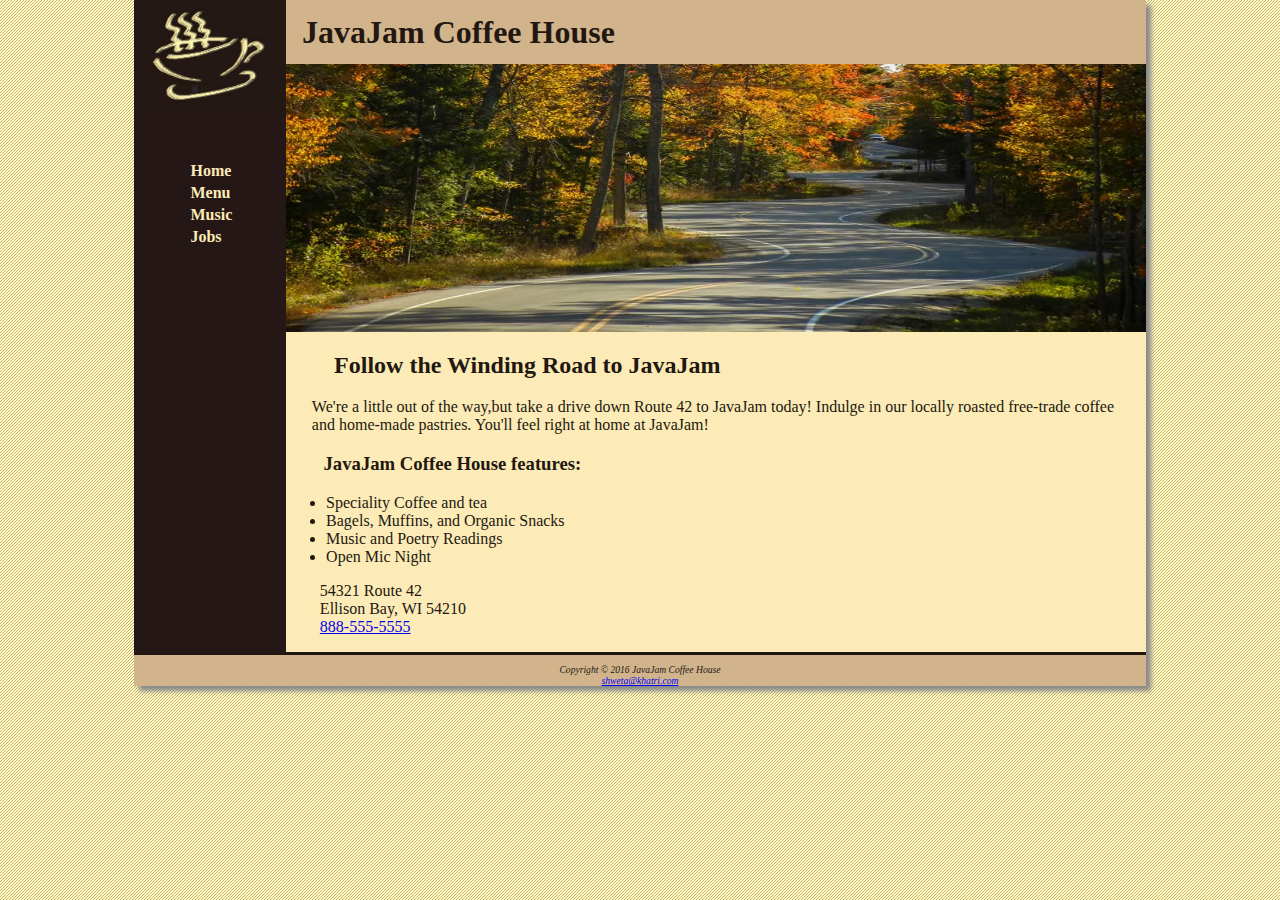
<file: Khatri_JavaJam/index.html>
<html>
<link rel ="stylesheet" href="javajam.css"/>
<div id = "wrapper">
<div id = "sidebar">
<img src="images/javajamlogo.jpg" alt="heroroad" tittle = "heroroad" width = "100%"/>
<div id="nav">
<table>
<tr><td><Strong><a href="index.html">Home</a></Strong></td></tr>
<tr><td><Strong><a href="menu.html">Menu</a></Strong></td></tr>
<tr><td><Strong><a href="music.html">Music</a></Strong></td></tr>
<tr><td><Strong><a href="Jobs.html">Jobs</a></Strong></td></tr>
</table>
</div>
</div>
<div id = "main">
<head>
<h1>&nbsp JavaJam Coffee House</h1>
</head>	
<body>
<img src="images/heroroad.jpg" alt="heroroad" tittle = "heroroad" width = "100%" height = "30%" margin-top = "0"/>
<h2>&nbsp &nbsp &nbsp &nbsp Follow the Winding Road to JavaJam</h2>
<p>We're a little out of the way,but take a drive down Route 42 to JavaJam today! Indulge in our locally roasted free-trade coffee and home-made pastries. You'll feel right at home at JavaJam!</p>
<h3>&nbsp &nbsp &nbsp &nbsp JavaJam Coffee House features:</h3> 
<ul>
 <li>Speciality Coffee and tea</li>
 <li>Bagels, Muffins, and Organic Snacks</li>
 <li>Music and Poetry Readings</li>
 <li>Open Mic Night</li>
</ul>

<p>&nbsp 54321 Route 42</br>&nbsp Ellison Bay, WI 54210</br>&nbsp <a href="tel:+18885555555">888-555-5555</a></p>
</div>
<footer>
  <p>Copyright &copy 2016 JavaJam Coffee House</br><a href="mailto:shweta@khatri.com">shweta@khatri.com</a></p>
</footer>
</div>
</body>
</html>
</file>
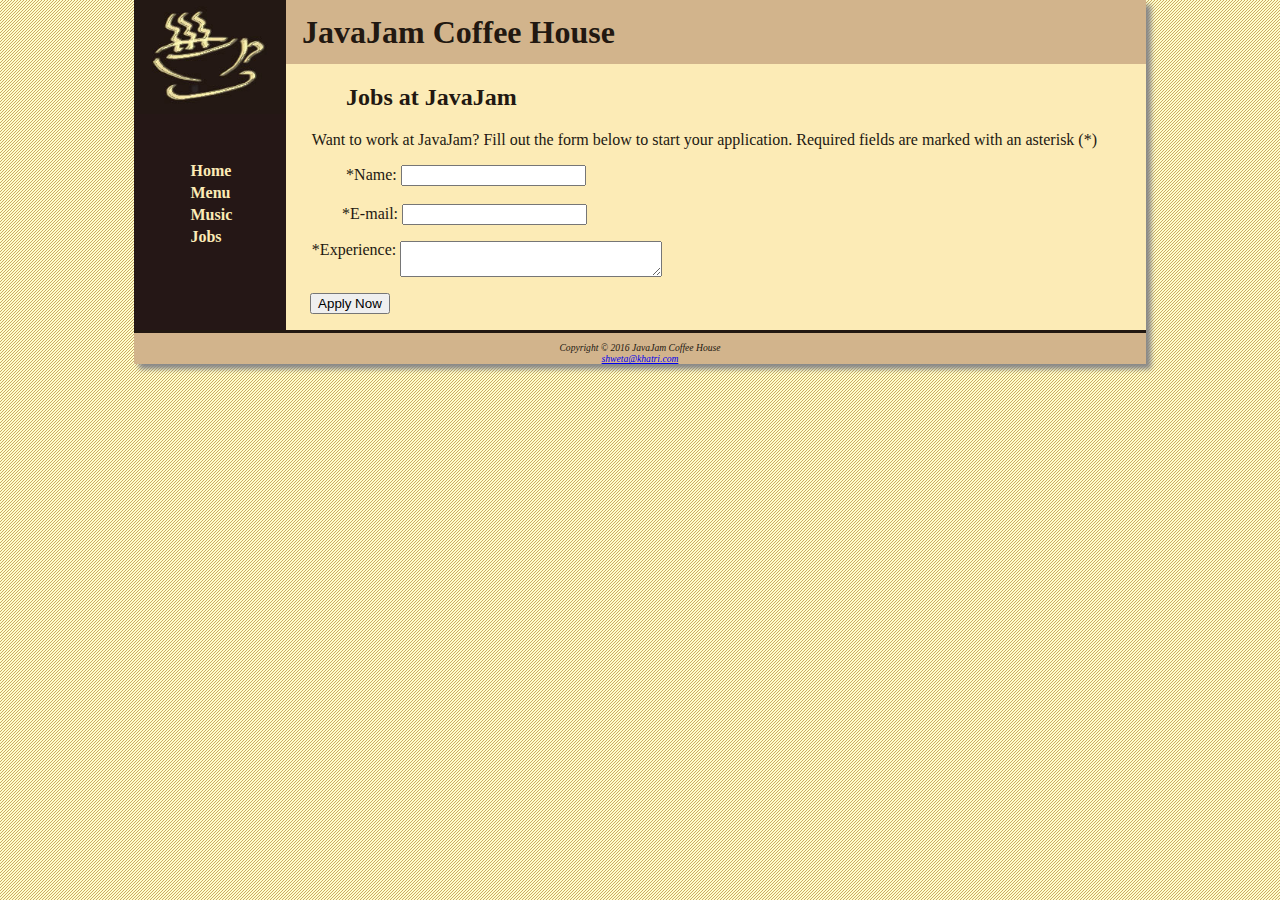
<file: Khatri_JavaJam/Jobs.html>
<html>
<link rel ="stylesheet" href="javajam.css"/>
<div id = "wrapper">
<div id = "sidebar">
<img src="images/javajamlogo.jpg" alt="heroroad" tittle = "heroroad" width = "100%"/>
<div id="nav">
<table>
<tr><td><Strong><a href="index.html">Home</a></Strong></td></tr>
<tr><td><Strong><a href="menu.html">Menu</a></Strong></td></tr>
<tr><td><Strong><a href="music.html">Music</a></Strong></td></tr>
<tr><td><Strong><a href="Jobs.html">Jobs</a></Strong></td></tr>
</table>
</div>
</div>
<div id = "main">
<head>
<h1>&nbsp JavaJam Coffee House</h1>
<script type="text/javascript" src="javascript.js"></script>
</head>	
<body>
<h2>&nbsp &nbsp &nbsp &nbsp &nbsp Jobs at JavaJam</h2>
<p>Want to work at JavaJam? Fill out the form below to start your application. Required fields are marked with an asterisk (*)</p>

<form name="myform" action="index.html" onsubmit="return validateForm()" method="post">
&nbsp &nbsp &nbsp &nbsp &nbsp &nbsp &nbsp &nbsp*Name: <input type="text" name="name" ><br><br>
&nbsp &nbsp &nbsp &nbsp &nbsp &nbsp &nbsp *E-mail: <input type="text" name="email" ><br>
<p class="formfield">*Experience: <textarea name="exp" rows="2" cols="30"></textarea></p>
&nbsp &nbsp &nbsp <input type="submit" value="Apply Now">
</form>

</div>
<footer>
  <p>Copyright &copy 2016 JavaJam Coffee House</br><a href="mailto:shweta@khatri.com">shweta@khatri.com</a></p>
</footer>
</div>
</body>
</html>
</file>
<file: Khatri_JavaJam/javajam.css>
h1 {
    width: 100%;
    color: #221811;
	background-color: #D2B48C;
	line-height: 200%;	
	margin-top: 0;
	margin-bottom: 0;
	
}

body {
	margin-top: 0;
	background-image: url("images/background.gif");;
}

footer {
    background-color: #D2B48C;
	clear: both;
	text-align: center;
	font-size: 0.60em;
	font-style: italic;
	border-top: solid
}
#music img{
	float: left;
	margin-left: 17%;
}

#music h3
{
	background-color: #D2B48C;
	border-bottom: solid
}
#nav {
	margin-top: 30%;
	margin-left: 35%;
	text-align: center;
	font-weight: bold;
	text-decoration: none;
	color: #FCEBB6
}


#nav a {
	text-decoration: none;
	color: #FCEBB6	
}

#wrapper {
	margin-left:10%;
    width: 80%;
	color:#221811;
	background: #251716;
	font-family: Verdana, Arial, sans-serif font;
	box-shadow: 5px 5px 5px #888888
	
  	
}
#sidebar
{
float:left;
width:15%;

}

#main
{
float:right;
width:85%;
background: #FCEBB6;
}

#main p
{
   margin-left:3%;
   margin-right:3%;   
}

.formfield * {
  vertical-align: top;
}
</file>
